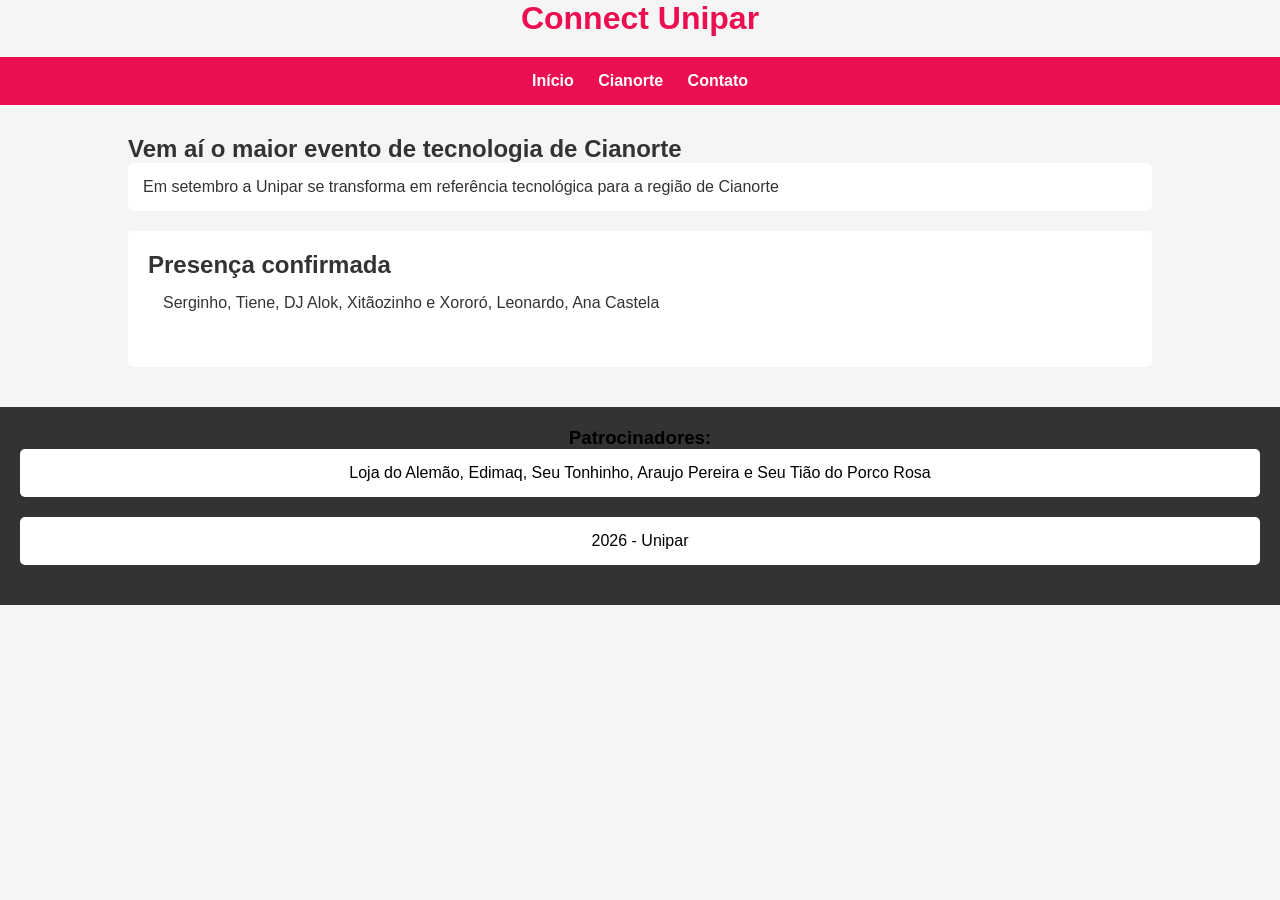
<file: index.html>
<!DOCTYPE html>
<html lang="pt-BR"> <!-- Alterado para pt-BR -->
<head>
    <meta charset="UTF-8">
    <meta name="viewport" content="width=device-width, initial-scale=1.0">
    <title>Connect Unipar</title> <!-- Corrigido o título -->
    <link rel="stylesheet" href="style.css">
</head>
<body>
    
    <!-- header é diferente do head é onde as configuraçoes gerais do codigo e site -->
    <header>
        <h1>Connect Unipar</h1> <!-- existe apenas um h1 por pagina -->
        
        <nav>
            <!--o Nav e onde fica os links da paggina-->
            <a href="index.html">Início</a> <!--Link para as outras paginas-->
            <a href="cianorte.html">Cianorte</a>
            <a href="contato.html">Contato</a>
        </nav>
    </header>
    
    <main>
        <!--Main e a parte principal de uma pagina ajuda na semantica no SEO e na acessibilidade-->
        <h2>Vem aí o maior evento de tecnologia de Cianorte</h2> 
        <!--h2 é um titulo de nivel 2 um subtitulo-->

        <p>Em setembro a Unipar se transforma em referência tecnológica para a região de Cianorte</p>
        <!-- Esse e o paragrafo -->

        <section> <!--O section é uma agregação de conteudos voce pode usar um ou mais-->

            <h2>Presença confirmada</h2>
            <p>Serginho, Tiene, DJ Alok, Xitãozinho e Xororó, Leonardo, Ana Castela</p>

        </section>
    </main>

    <footer> <!--Roda pe-->
        <h3>Patrocinadores:</h3>
        <p>Loja do Alemão, Edimaq, Seu Tonhinho, Araujo Pereira e Seu Tião do Porco Rosa</p>
        <p>2026 - Unipar</p>
    </footer>

</body>
</html>
</file>
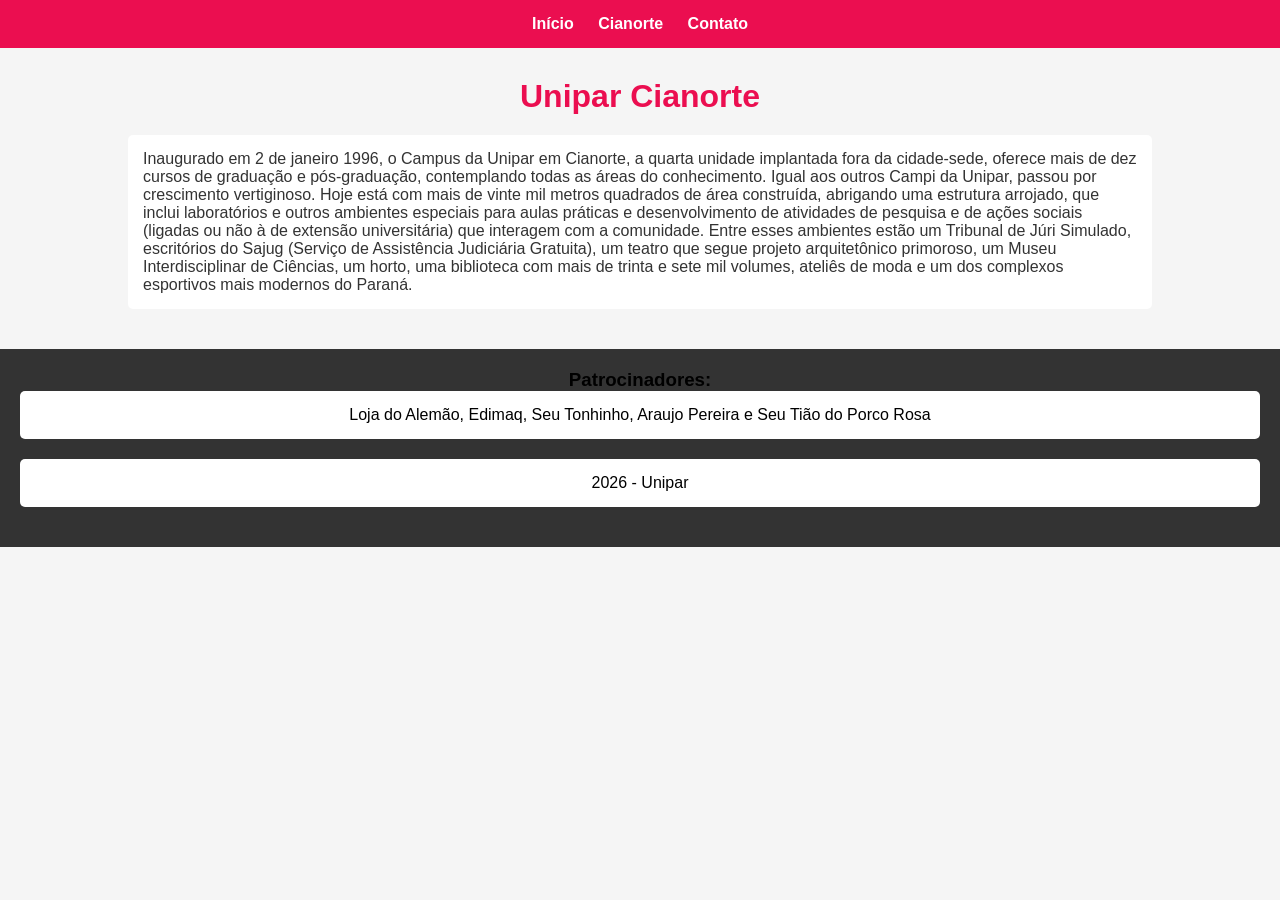
<file: cianorte.html>
<!DOCTYPE html>
<html lang="en">
<head>
    <meta charset="UTF-8">
    <meta name="viewport" content="width=device-width, initial-scale=1.0">
    <title>Unipar Cianorte</title>
    <link rel="stylesheet" href="style.css">
</head>
<body>
    <nav>
            <!--o Nav e onde fica os links da paggina-->
        <a href="index.html">Início</a> <!--Link para as outras paginas-->
        <a href="cianorte.html">Cianorte</a>
        <a href="contato.html">Contato</a>
    </nav>

    <main>
        <H1>Unipar Cianorte</H1>
        <p>
            Inaugurado em 2 de janeiro 1996, o Campus da Unipar em Cianorte, a quarta unidade implantada fora da cidade-sede, oferece mais de dez cursos de graduação e pós-graduação, 
            contemplando todas as áreas do conhecimento. Igual aos outros Campi da Unipar, passou por crescimento vertiginoso. Hoje está com mais de vinte mil metros quadrados de área construída, abrigando uma estrutura arrojado, 
            que inclui laboratórios e outros ambientes especiais para aulas práticas e desenvolvimento de atividades de pesquisa e de ações sociais (ligadas ou não à de extensão universitária) que interagem com a comunidade. Entre esses ambientes estão um Tribunal de Júri Simulado, 
            escritórios do Sajug (Serviço de Assistência Judiciária Gratuita), um teatro que segue projeto arquitetônico primoroso, um Museu Interdisciplinar de Ciências, um horto, uma biblioteca com mais de trinta e sete mil volumes, ateliês de moda e um dos complexos esportivos mais modernos do Paraná.
        </p>
    </main>

    <footer> <!--Roda pe-->
        <h3>Patrocinadores:</h3>
        <p>Loja do Alemão, Edimaq, Seu Tonhinho, Araujo Pereira e Seu Tião do Porco Rosa</p>
        <p>2026 - Unipar</p>
    </footer>
</body>
</html>
</file>
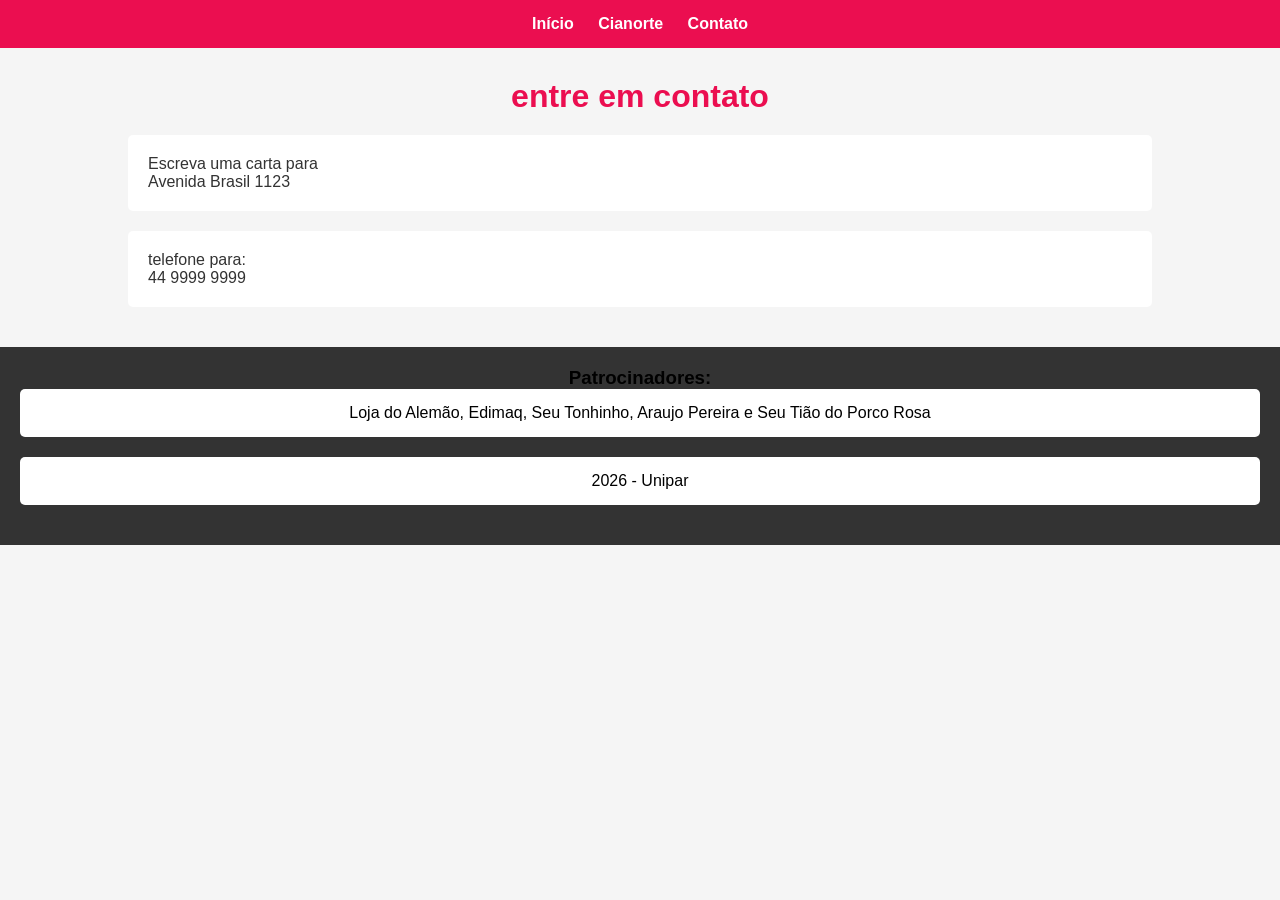
<file: contato.html>
<!DOCTYPE html>
<html lang="en">
<head>
    <meta charset="UTF-8">
    <meta name="viewport" content="width=device-width, initial-scale=1.0">
    <title>Document</title>
    <link rel="stylesheet" href="style.css">
</head>
<body>
    <nav>
            <!--o Nav e onde fica os links da paggina-->
        <a href="index.html">Início</a> <!--Link para as outras paginas-->
        <a href="cianorte.html">Cianorte</a>
        <a href="contato.html">Contato</a>
    </nav>

    <main>
        <h1>entre em contato</h1>
        <section>
            Escreva uma carta para <br>
            Avenida Brasil 1123
        </section>

        <section>
            telefone para: <br>
            44 9999 9999
        </section>
    </main>
    <footer> <!--Roda pe-->
        <h3>Patrocinadores:</h3>
        <p>Loja do Alemão, Edimaq, Seu Tonhinho, Araujo Pereira e Seu Tião do Porco Rosa</p>
        <p>2026 - Unipar</p>
    </footer>
</body>
</html>
</file>
<file: style.css>
/* Reset básico */
*{
    margin:0;
    padding:0;
    box-sizing:border-box;
}

/* Cores principais */
:root{
    --vermelho:#eb0e50;
    --dourado:#F2A007;
    --cinza:#333;
    --claro:#f5f5f5;
    --branco:#fff;
}

/* Corpo do site */
body{
    font-family: Arial, Helvetica, sans-serif;
    background-color: var(--claro);
    color: var(--cinza);
}

/* Menu */
nav{
    background-color: var(--vermelho);
    padding:15px;
    text-align:center;
}

nav a{
    color:white;
    text-decoration:none;
    margin:0 10px;
    font-weight:bold;
}

nav a:hover{
    color:var(--dourado);
}

/* Conteúdo principal */
main{
    width:80%;
    margin:30px auto;
}

/* Título */
h1{
    text-align:center;
    color:var(--vermelho);
    margin-bottom:20px;
}

/* Parágrafos */
p{
    background-color:var(--branco);
    padding:15px;
    margin-bottom:20px;
    border-radius:5px;
}

/* Seções */
section{
    background-color:var(--branco);
    padding:20px;
    margin:20px 0;
    border-radius:5px;
}

/* Rodapé */
footer{
    background-color:var(--cinza);
    color:rgb(0, 0, 0);
    text-align:center;
    padding:20px;
    margin-top:40px;
}

/* Responsivo simples */
@media (max-width:768px){

    main{
        width:95%;
    }

    nav{
        padding:10px;
    }

    nav a{
        display:block;
        margin:5px 0;
    }

}
</file>
